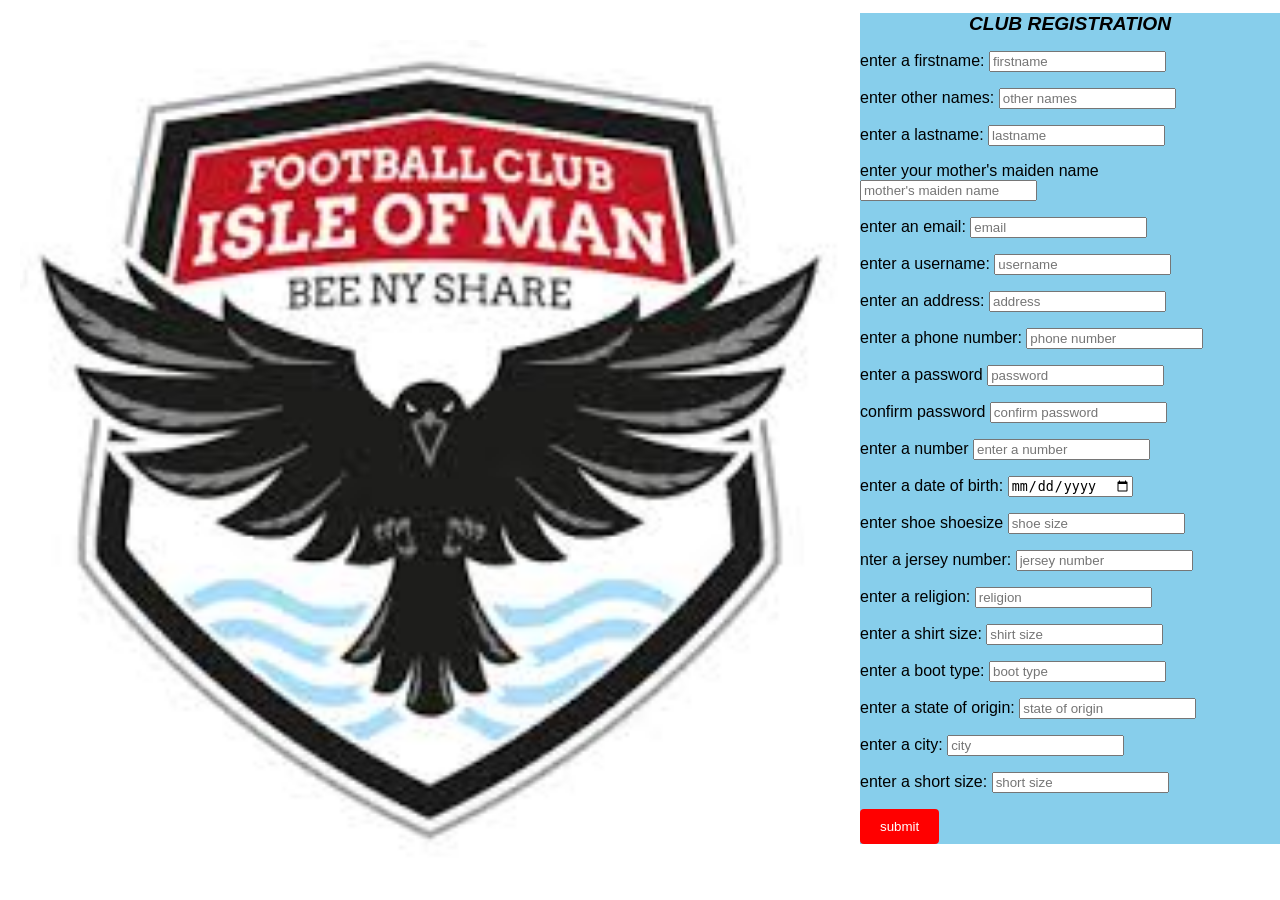
<file: forms.html>
<!DOCTYPE html>
<html lang="en">

<head>
    <meta charset="UTF-8">
    <meta name="viewport" content="width=device-width, initial-scale=1.0">
    <link rel="stylesheet" href="forms.css">
    <title>CLUB REGISTRATION</title>
</head>

<body>
    <img src="[data-uri]">
<div class="forms-container">
    <form action="REGISTRATION">
        <h1>CLUB REGISTRATION</h1>
         <p>
            <label for="firstname">enter a firstname:</label>
            <input id="firstname" type="text" placeholder="firstname">
        </p>

        <p>
            <label for="othernames">enter other names:</label>
            <input id="othernames" type="text" placeholder="other names">
        </p>
        <p>
            <label for="lastname">enter a lastname:</label>
            <input id="lastname" type="text" placeholder="lastname">
        </p>
<p>
    <label for="mother'smadienname"> enter your mother's maiden name</label>
    <input id="mother'smadienname" type="text" placeholder="mother's maiden name">
</p>
    
<p>
            <label for="email">enter an email:</label>
            <input id="email" type="email" placeholder="email">
        </p>
<p> 
    <label for="username">enter a username:</label>
    <input id="username" type="text" placeholder="username">
</p>
<p>
    <label for="address">enter an address:</label>
    <input id="address" type="text" placeholder="address">
</p>
<p>
    <label for="phone number">enter a phone number:</label>
    <input id="phone number" type="tel" placeholder="phone number">
</p>
        <p>
            <label for="password">enter a password</label>
            <input type="password" placeholder="password" id="password">
        </p>
        <p>
            <label for="confirm password">confirm password</label>
            <input type="password" placeholder="confirm password" id="confirm password">
        </p>
        <p>
        <label for="number">enter a number</label>
        <input type="number" placeholder="enter a number">
        </p>
        <p> 
            <label for="dob">enter a date of birth:</label>
            <input id="dob" type="date" placeholder="date of birth">
        </p>
        <p>
        <label for="shoesize"> enter shoe shoesize</label>
        <input id="shoesize" type="number" placeholder="shoe size">
        </p>
        <p>
<label for="jersey number">nter a jersey number:</label>
<input id="jersey number" type="number" placeholder="jersey number">
</p>
<p>
    <label for="religion">enter a religion:</label>
    <input id="religion" type="text" placeholder="religion">
</p>
<p>
    <label for="shirtsize">enter a shirt size:</label>
    <input id="shirtsize" type="text" placeholder="shirt size">
</p>
<p>
    <label for="boottype">enter a boot type:</label>
    <input id="boottype" type="text" placeholder="boot type">
</p>
<p>
    <label for="stateoforigin">enter a state of origin:</label>
    <input id="stateoforigin" type="text" placeholder="state of origin">
</p>
<p>
    <label for="city">enter a city:</label>
    <input id="city" type="text" placeholder="city">
</p>
<p>
    <label for="shortsize">enter a short size:</label>
    <input id="shortsize" type="text" placeholder="short size">
</p>
<p>
            <button>submit</button>
        </p>
        </div>



    </form>

</body>

</html>
</file>
<file: forms.css>
form {
    background-color: skyblue;
}

img {
    display: block;
    margin: 20px auto;
    max-width: 100%;
    height: auto;
    padding: 20px;
}

h1 {
    color: black;
    text-align: center;
    font-size: larger;
    font-style: italic;
    font-family: Arial, Helvetica, sans-serif;
}

button {
    padding: 10px 20px;
    background-color: red;
    color: white;
    border: none;
    border-radius: 4px;
    cursor: pointer;
}

button:hover {
    background-color: darkred;
}

body {
    margin: 0;
    font-family: Arial, sans-serif;
    display: flex;
    justify-content: center;
}

body, html {
    height: 100%;
    width: 100%;
}

.form-container {
    display: grid;
    grid-template-columns: repeat(4, 1fr);
    grid-template-rows: repeat(5, auto);
    gap: 20px;
    max-width: 800px;
    margin: 0 auto;
}

.form-container label {
    margin-bottom: 5px;
    font-weight: bold;
}

.form-container input {
    padding: 10px;
    border: 1px solid #ccc;
    border-radius: 4px;
}

.form-container div {
    display: flex;
    flex-direction: column;
    justify-content: center;
}
</file>
